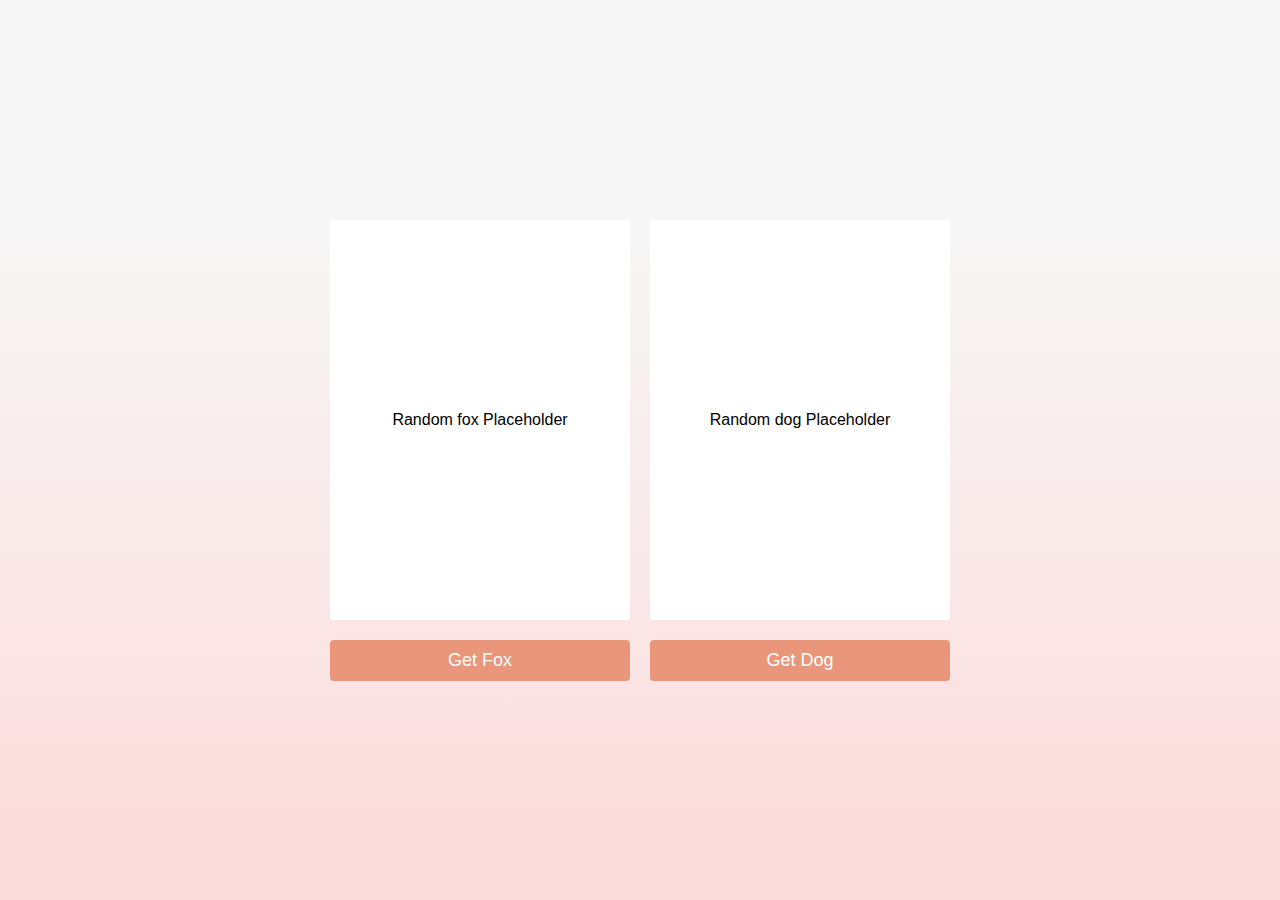
<file: random/index.html>
<!DOCTYPE html>
<html>
<head>
	<meta charset="utf-8">
	<meta name="viewport" content="width=device-width, initial-scale=1">
	<title>Day4</title>
	<link rel="stylesheet" type="text/css" href="style.css">
</head>
<body>
<div class="results">
	<div class="result">
		<p id="fox_result">Random fox Placeholder</p>
	</div>
	<div class="result">
		<p id="dog_result">Random dog Placeholder</p>
	</div>
</div>
<div class="buttons">
	<button id="fox_btn">Get Fox</button>
	<button id="dog_btn">Get Dog</button>
</div>
<script type="text/javascript" src="main.js"></script>
</body>
</html>
</file>
<file: random/style.css>
body {
    background-image: linear-gradient( 180deg, rgba(247,247,247,1) 23.8%, rgba(252,221,221,1) 92% );
    font-family: 'Open Sans', sans-serif;
    display: flex;
    align-items: center;
    justify-content: center;
    flex-direction: column;
    height: 100vh;
    margin: 0;
}

.results {
    display: flex;
    align-items: center;
    justify-content: center;
}

.result {
    background-color: #fff;
    display: flex;
    align-items: center;
    justify-content: center;
    margin: 10px;
    height: 400px;
    width: 300px;
}

.result img {
    object-fit: cover;
    height: 100%;
    width: 100%;
}

.buttons {
    display: flex;
    align-items: center;
    justify-content: center;
}

button {
    background-color: darksalmon;
    border: 0;
    border-radius: 4px;
    color: #fff;
    font-size: 18px;
    padding: 10px;
    margin: 10px;
    width: 300px;
}

button:focus {
    outline: none;
}

button:active {
    transform: scale(0.98);
}
</file>
